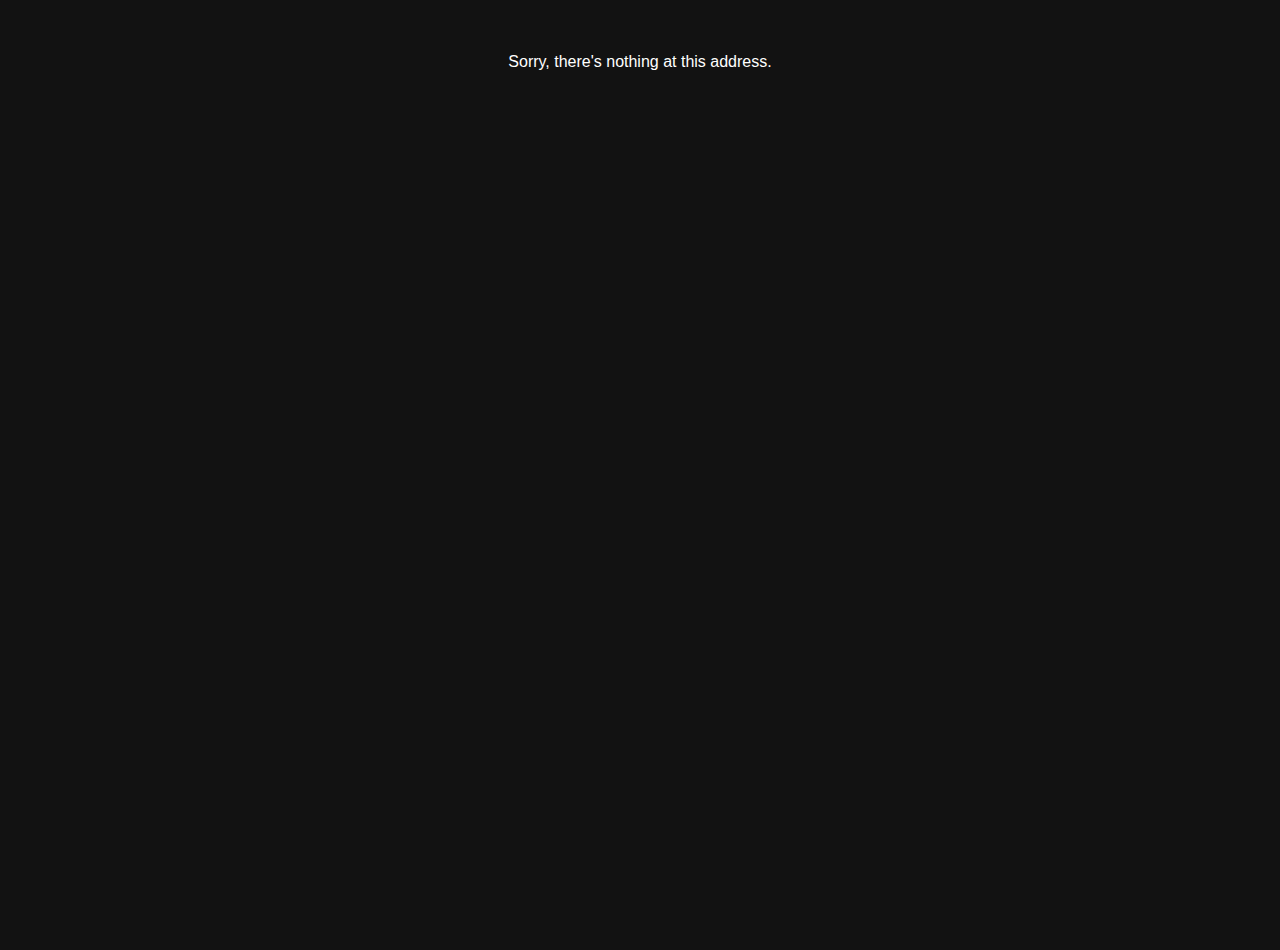
<file: index.html>
<!DOCTYPE html>
<html lang="en">

<head>
    <meta charset="utf-8" />
    <meta name="viewport" content="width=device-width, initial-scale=1.0, maximum-scale=1.0, user-scalable=no" />
    <title>Floosy</title>

    <script>
        const host = window.location.hostname.toLowerCase();
        const isGitHubPages = host.endsWith('github.io');
        const basePath = isGitHubPages ? '/FloosyWeb/' : '/';
        document.write(`<base href="${basePath}" />`);
    </script>

    <link href="manifest.webmanifest" rel="manifest" />
    <meta name="theme-color" content="#1f1f1f" />

    <link href="lib/bootstrap/dist/css/bootstrap.css" rel="stylesheet" />
    <link href="css/app.css" rel="stylesheet" />
    <!-- <link href="FloosyWeb.styles.css" rel="stylesheet" /> -->

    <link rel="icon" type="image/png" href="images/appicon.png" />
    <link rel="apple-touch-icon" href="images/appicon.png" />

    <style>
        body {
            background-color: #121212;
            color: white;
            font-family: sans-serif;
        }

        .loading-box {
            position: fixed;
            top: 50%;
            left: 50%;
            transform: translate(-50%, -50%);
            text-align: center;
        }

        .spinner {
            border: 4px solid #333;
            border-top: 4px solid #00E676;
            border-radius: 50%;
            width: 50px;
            height: 50px;
            animation: spin 1s linear infinite;
            margin: 0 auto 15px auto;
        }

        @keyframes spin {
            0% {
                transform: rotate(0deg);
            }

            100% {
                transform: rotate(360deg);
            }
        }

        #blazor-error-ui {
            display: none;
        }
    </style>
</head>

<body>
    <div id="app">
        <div class="loading-box">
            <div class="spinner"></div>
            <h5>Loading Floosy...</h5>
        </div>
    </div>
    <script src="_framework/blazor.webassembly.js"></script>
    <script>
        window.scrollToTop = () => { window.scrollTo({ top: 0, behavior: 'smooth' }); };
        window.floosyAppUpdateNow = async () => {
            try {
                if (!('serviceWorker' in navigator)) {
                    window.location.reload();
                    return;
                }

                const reg = await navigator.serviceWorker.getRegistration();
                if (reg) {
                    await reg.update();

                    if (reg.waiting) {
                        reg.waiting.postMessage({ type: 'SKIP_WAITING' });
                    }

                    if (reg.installing) {
                        reg.installing.addEventListener('statechange', () => {
                            if (reg.waiting) {
                                reg.waiting.postMessage({ type: 'SKIP_WAITING' });
                            }
                        });
                    }
                }
            } catch {
                // ignore and force reload below
            }

            setTimeout(() => window.location.reload(), 150);
        };
    </script>

    <script src="biometric.js"></script>

    <script>
        if ('serviceWorker' in navigator) {
            navigator.serviceWorker.register('service-worker.js', { scope: './' })
                .then(reg => {
                    console.log('SW Registered!', reg.scope);

                    // Check updates when app starts
                    reg.update();

                    // Check periodically while app is open
                    setInterval(() => reg.update(), 60 * 1000);

                    reg.addEventListener('updatefound', () => {
                        const newWorker = reg.installing;
                        if (!newWorker) return;

                        newWorker.addEventListener('statechange', () => {
                            if (newWorker.state === 'installed' && navigator.serviceWorker.controller) {
                                newWorker.postMessage({ type: 'SKIP_WAITING' });
                            }
                        });
                    });
                })
                .catch(err => console.log('SW Failed!', err));

            let isRefreshing = false;
            navigator.serviceWorker.addEventListener('controllerchange', () => {
                if (isRefreshing) return;
                isRefreshing = true;
                window.location.reload();
            });
        }
    </script>

</body>
</html>
</file>
<file: css/app.css>
﻿:root {
    --bg: #121212;
    --surface-1: #1f1f1f;
    --surface-2: #2b2b2b;
    --border: #353535;
    --text-primary: #ffffff;
    --text-secondary: #b8b8b8;
    --text-muted: #909090;

    --accent: #00E676;
    --accent-strong: #00d168;
    --danger: #e74c3c;
    --info: #3498db;
    --warning: #ff9800;

    --radius-sm: 8px;
    --radius-md: 12px;
    --radius-lg: 16px;

    --space-1: 4px;
    --space-2: 8px;
    --space-3: 12px;
    --space-4: 16px;
    --space-5: 20px;
    --space-6: 24px;

    --shadow-sm: 0 2px 8px rgba(0,0,0,0.25);
    --shadow-md: 0 4px 14px rgba(0,0,0,0.35);
}

html,
body {
    margin: 0;
    padding: 0;
    background-color: var(--bg);
    color: var(--text-primary);
    font-family: 'Segoe UI', Tahoma, Geneva, Verdana, sans-serif;
}

* {
    box-sizing: border-box;
}

h1, h2, h3, h4 {
    margin-top: 0;
    line-height: 1.3;
}

.page-shell {
    min-height: 100vh;
    background: var(--bg);
    color: var(--text-primary);
}

.page-content {
    padding-bottom: 96px;
}

.page-section {
    padding: var(--space-5);
}

.card {
    background-color: var(--surface-1);
    border-radius: var(--radius-lg);
    padding: var(--space-5);
    margin-bottom: var(--space-3);
    border: 1px solid var(--border);
    box-shadow: var(--shadow-sm);
}

input,
select,
textarea {
    width: 100%;
    padding: 12px;
    border-radius: var(--radius-sm);
    border: 1px solid var(--border);
    background-color: #333;
    color: var(--text-primary);
    margin-bottom: 10px;
}

button,
.btn-link,
a.btn-whatsapp,
a.nav-item {
    min-height: 44px;
}

button {
    border-radius: 10px;
    padding: 10px 15px;
    border: none;
    cursor: pointer;
    font-weight: 700;
    width: 100%;
    margin-bottom: 5px;
    transition: transform 0.12s ease, filter 0.2s ease;
}

button:active {
    transform: scale(0.98);
}

button.btn-auto {
    width: auto !important;
    display: inline-flex;
    align-items: center;
    justify-content: center;
}

.btn-primary {
    background-color: var(--accent);
    color: #111;
}

.btn-primary:hover {
    background-color: var(--accent-strong);
}

.btn-danger {
    background-color: var(--danger);
    color: #fff;
}

.btn-info {
    background-color: var(--info);
    color: #fff;
}

.btn-trans {
    background-color: transparent;
    color: var(--text-secondary);
}

.icon-btn {
    width: 40px;
    min-width: 40px;
    height: 40px;
    min-height: 40px;
    border-radius: 999px;
    border: 1px solid var(--border);
    background: transparent;
    color: var(--text-secondary);
    display: inline-flex;
    align-items: center;
    justify-content: center;
    padding: 0;
    margin: 0;
}

.bottom-nav {
    position: fixed;
    bottom: 0;
    left: 0;
    width: 100%;
    background-color: rgba(31, 31, 31, 0.98);
    display: grid;
    grid-template-columns: repeat(6, 1fr);
    gap: 2px;
    padding: 8px 4px calc(8px + env(safe-area-inset-bottom));
    border-top: 1px solid var(--border);
    z-index: 1000;
    box-shadow: 0 -4px 10px rgba(0,0,0,0.45);
}

.nav-item {
    color: var(--text-muted);
    text-align: center;
    font-size: 11px;
    font-weight: 600;
    text-decoration: none;
    display: flex;
    flex-direction: column;
    align-items: center;
    justify-content: center;
    border-radius: 10px;
    padding: 4px 2px;
}

.nav-item.active,
.nav-item[aria-current="page"] {
    color: var(--accent);
    background: rgba(0, 230, 118, 0.08);
}

.nav-item.active img,
.nav-item[aria-current="page"] img {
    transform: scale(1.08);
    filter: drop-shadow(0 0 2px var(--accent));
}

.nav-icon {
    width: 22px;
    height: 22px;
    margin-bottom: 4px;
    object-fit: contain;
}

button:focus-visible,
input:focus-visible,
select:focus-visible,
textarea:focus-visible,
a:focus-visible {
    outline: 2px solid var(--accent);
    outline-offset: 2px;
}

/* Hide Scrollbar */
::-webkit-scrollbar {
    width: 6px;
}

::-webkit-scrollbar-thumb {
    background: #3a3a3a;
    border-radius: 10px;
}

::-webkit-scrollbar-track {
    background: var(--bg);
}
</file>
